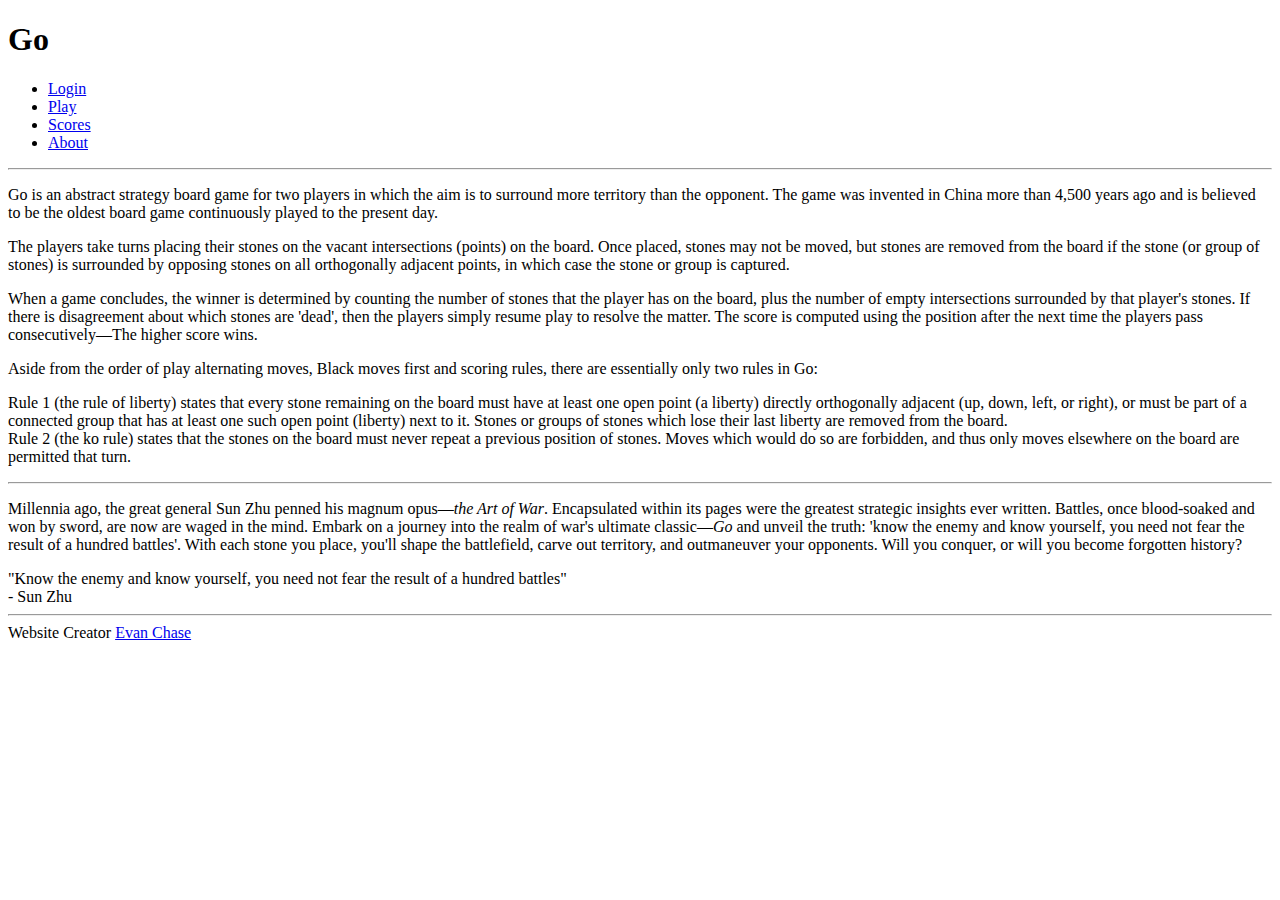
<file: about.html>
<!DOCTYPE html>
<html lang="en">
    <head>
        <meta charset="UTF-8" />
        <meta name="viewport" content="width=device-width, initial-scale=1.0" />
        <title>About</title>
        <link rel="icon" href="favicon.ico" />
    </head>
    <body>
        <header>
            <h1>Go</h1>

            <nav>
                <menu>
                    <li><a href="index.html">Login</a></li>
                    <li><a href="play.html">Play</a></li>
                    <li><a href="scores.html">Scores</a></li>
                    <li><a href="about.html">About</a></li>
                </menu>
            </nav>

            <hr />
        </header>

        <main>
            <p>
                Go is an abstract strategy board game for two players in which the aim is to surround more territory
                than the opponent. The game was invented in China more than 4,500 years ago and is believed to be the
                oldest board game continuously played to the present day.
            </p>

            <p>
                The players take turns placing their stones on the vacant intersections (points) on the board. Once
                placed, stones may not be moved, but stones are removed from the board if the stone (or group of stones)
                is surrounded by opposing stones on all orthogonally adjacent points, in which case the stone or group
                is captured.
            </p>
            <p>
                When a game concludes, the winner is determined by counting the number of stones that the player has on
                the board, plus the number of empty intersections surrounded by that player's stones. If there is
                disagreement about which stones are 'dead', then the players simply resume play to resolve the matter.
                The score is computed using the position after the next time the players pass consecutively—The higher
                score wins.
            </p>
            <p>
                Aside from the order of play alternating moves, Black moves first and scoring rules, there are
                essentially only two rules in Go:
                <li>
                    Rule 1 (the rule of liberty) states that every stone remaining on the board must have at least one
                    open point (a liberty) directly orthogonally adjacent (up, down, left, or right), or must be part of
                    a connected group that has at least one such open point (liberty) next to it. Stones or groups of
                    stones which lose their last liberty are removed from the board.
                </li>
                <li>
                    Rule 2 (the ko rule) states that the stones on the board must never repeat a previous position of
                    stones. Moves which would do so are forbidden, and thus only moves elsewhere on the board are
                    permitted that turn.
                </li>
            </p>
            <hr />
            <p>
                Millennia ago, the great general Sun Zhu penned his magnum opus—<i>the Art of War</i>. Encapsulated
                within its pages were the greatest strategic insights ever written. Battles, once blood-soaked and won
                by sword, are now are waged in the mind. Embark on a journey into the realm of war's ultimate classic—<i
                    >Go</i
                >
                and unveil the truth: 'know the enemy and know yourself, you need not fear the result of a hundred
                battles'. With each stone you place, you'll shape the battlefield, carve out territory, and outmaneuver
                your opponents. Will you conquer, or will you become forgotten history?
            </p>

            <div id="quote">
                <div>"Know the enemy and know yourself, you need not fear the result of a hundred battles"</div>
                <div>- Sun Zhu</div>
            </div>
        </main>

        <footer>
            <hr />
            <span class="text-reset">Website Creator</span>
            <a href="https://github.com/EthanSuperior/startup">Evan Chase</a>
        </footer>
    </body>
</html>
</file>
